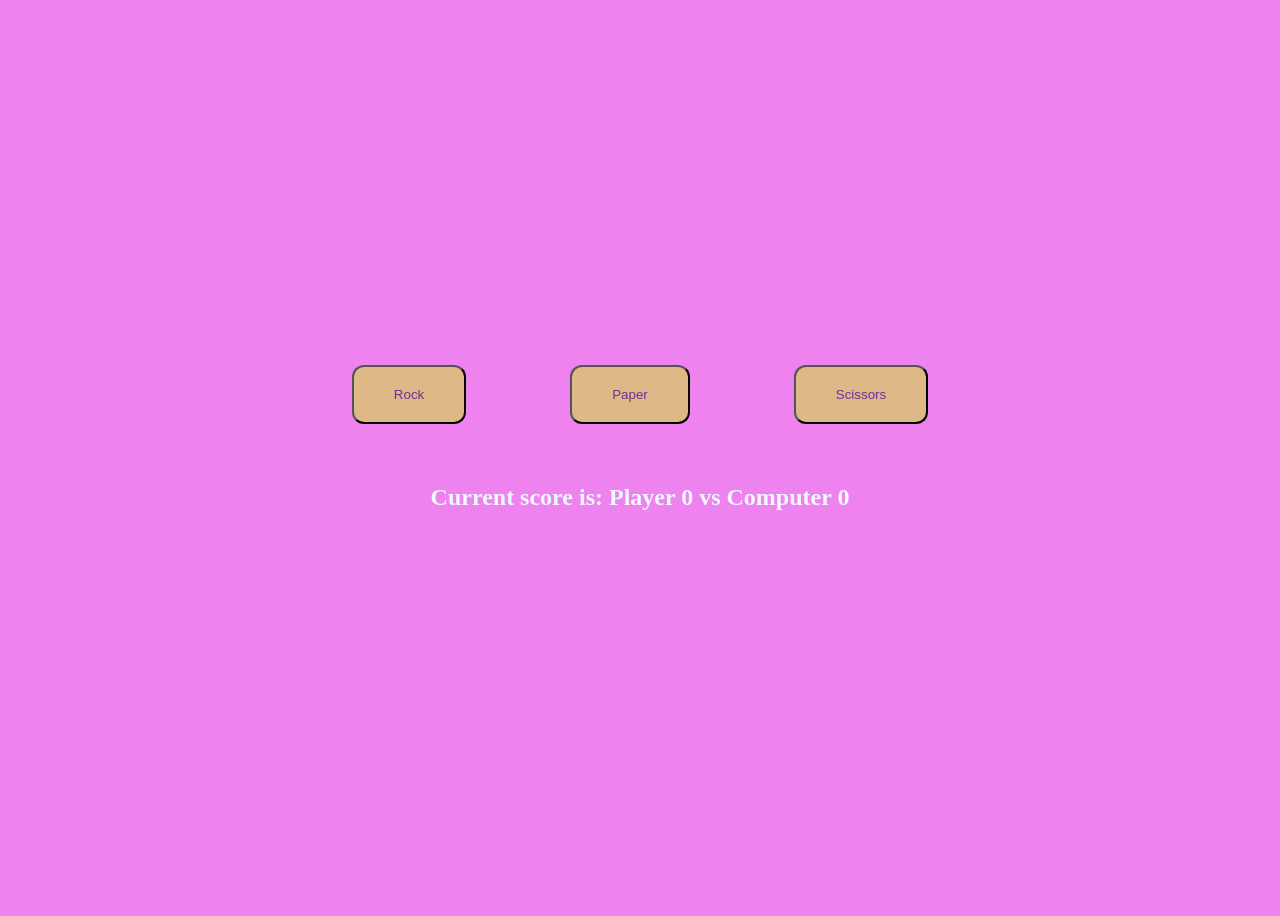
<file: index.html>
<!DOCTYPE html>
<html lang="en">
<head>
    <meta charset="UTF-8">
    <meta http-equiv="X-UA-Compatible" content="IE=edge">
    <meta name="viewport" content="width=device-width, initial-scale=1.0">
    <title>RPS</title>
    <link rel="stylesheet" href="style.css">
</head>

<body>
    <div class="btns">
        <button id="Rock" class="btn">Rock</button>
        <button id="Paper" class="btn">Paper</button>
        <button id="Scissors" class="btn">Scissors</button>
    </div>
    <div class="result"></div>
    <div class="announcement"></div>   
    
    <script>
        //Game Function
        let hands = ["rock", "paper", "scissors"];
        let playerCounter = 0;
        let computerCounter = 0;
        //Randomizing computer selection of hands
        function getComputerChoice() {
            return hands[Math.floor(Math.random()*hands.length)];
        }
        
        //A single round of the game would look like this
        function playRound(playerSelection, computerSelection) {
            //case-insensitive
            playerSelection = playerSelection.toLowerCase();
            computerSelection = computerSelection.toLowerCase();
            let formalPlayer = playerSelection.charAt(0).toUpperCase() + playerSelection.substring(1, playerSelection.length).toLowerCase();
            let formalComp = computerSelection.charAt(0).toUpperCase() + computerSelection.substring(1, computerSelection.length).toLowerCase();
    
            if (playerSelection === computerSelection) {
                alert("Draw!");
            } else if (playerSelection === "rock" && computerSelection === "scissors" || playerSelection === "scissors" && computerSelection === "paper" || playerSelection === "paper" && computerSelection === "rock" ) {
                playerCounter += 1;
                console.log(playerCounter)
                alert(`You Win! ${formalPlayer} Beats ${formalComp}!`);
                
            } else {
                computerCounter += 1;
                console.log(computerCounter)
                alert(`You Lose! ${formalComp} Beats ${formalPlayer}!`);
            }
        }

        function score() {
            if (playerCounter === 5 || computerCounter === 5) {
                console.log("WE HAVE A WINNER")
            }
            if (playerCounter > computerCounter && playerCounter >= 5)  {
                const para = document.createElement('p');
                para.textContent = "YOU WON";
                para.style.cssText ='color: green; font-size: 30px; font-weight: bolder';
                div.appendChild(para);
                setTimeout(function(){
                    alert('FATALITY');
                }, 2)   
            } else if (computerCounter > playerCounter && computerCounter == 5) {
                const para = document.createElement('p');
                para.textContent = "YOU LOST";
                div.appendChild(para);
                para.style.cssText ='color: red; font-size: 30px; font-weight: bolder';
                setTimeout(function(){
                    alert('YOU\' RE FINISHED');
                }, 2)             
            }
        }
        //A whole game of 5 rounds would look like this
        /*  function game() {
            for (let i = 0; i < 5; i++) {
                //Randomized elements need to be recalled during a loop.
                //Otherwise, you'd end up with 5 of the same outputs.
                player = getUserInput();
                computer = getComputerChoice();
                playRound(player, computer);
            }
            if (playerCounter > computerCounter) {
                alert(`Total Scores: You - ${playerCounter} VS CPU - ${computerCounter} WINNER WINNER CHICKEN DINNER!`);
            } else if (playerCounter === computerCounter) {
                alert(`Total Scores: You - ${playerCounter} VS CPU - ${computerCounter} ...Awwwww shieet...here we go again`);
            } else {
                alert(`Total Scores: You - ${playerCounter} VS CPU - ${computerCounter} LOOOOOSER!`);
            }
        }  
        game();*/

        //HTML & CSS
        const div = document.querySelector('.announcement')
        const result = document.querySelector('.result')
        result.textContent = `Current score is: Player 0 vs Computer 0`;
        
        const buttons = document.querySelectorAll('.btn')
        buttons.forEach((button) => {
            button.addEventListener('click', function(button) {
                let playerChoice = button.target.id;
                let computer = getComputerChoice();
                playRound(playerChoice, computer);
                result.textContent = `Current score is: Player ${playerCounter} vs Computer ${computerCounter}`;
                score();
            })
        })
        
        
        
    </script>
</body>
</html>
</file>
<file: style.css>
*, ::before, ::after {
  box-sizing: border-box;  
}

body {
    background-color: violet;
    display: flex;
    align-items: center;
    justify-content: center;
    flex-direction: column;
    height: 100vh;
    gap: 50px;
}

.result {
    color: aliceblue;
    font-size: 24px;
    font-weight: bolder;
}

.btn {
    padding: 20px 40px;
    color: rebeccapurple;
    background-color: burlywood;
    border-radius: 12px;
    margin: 10px 50px;
}
</file>
